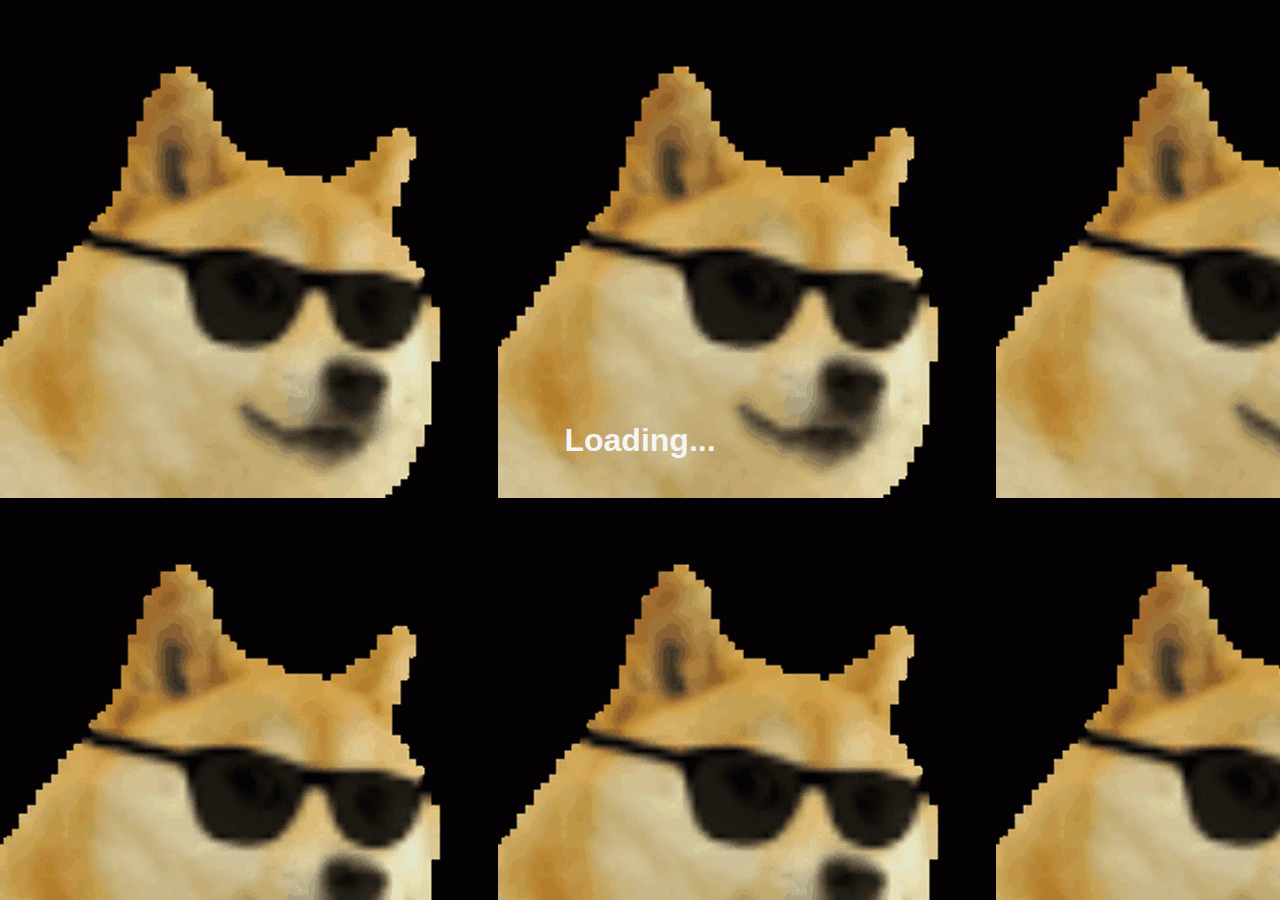
<file: index.html>
<!-- ניצן טולדו - I.D. 324247840
עומרי פיינגולד - I.D. 318913456 -->


<!DOCTYPE html>
<html>
<head>
    <title>Loading Screen</title>
    <link rel="stylesheet" type="text/css" href="styles.css">
    <style>
        .loading-screen {
            width: 100%;
            height: 100vh;
            display: flex;
            flex-direction: column;
            justify-content: center;
            align-items: center;
            background-color: #f1f1f1;
            font-family: 'Poppins', sans-serif;
            background-image: url(images/doge.gif);
        }

        .loading-title {
            color:whitesmoke;
            font-size: 32px;
            font-weight: bold;
            margin-bottom: 20px;
            animation: loading 1s ease-in-out infinite;
        }

        @keyframes loading {
            0% {
                opacity: 0.3;
            }
            50% {
                opacity: 1;
            }
            100% {
                opacity: 0.3;
            }
        }
    </style>
</head>
<body>
    <div class="loading-screen">
        <h1 class="loading-title">Loading...</h1>
    </div>

    <script>
        // Wait for 5 seconds before redirecting to the task manager page
        setTimeout(function() {
            window.location.href = "task-manager.html";
        }, 5000);
    </script>
</body>
</html>
</file>
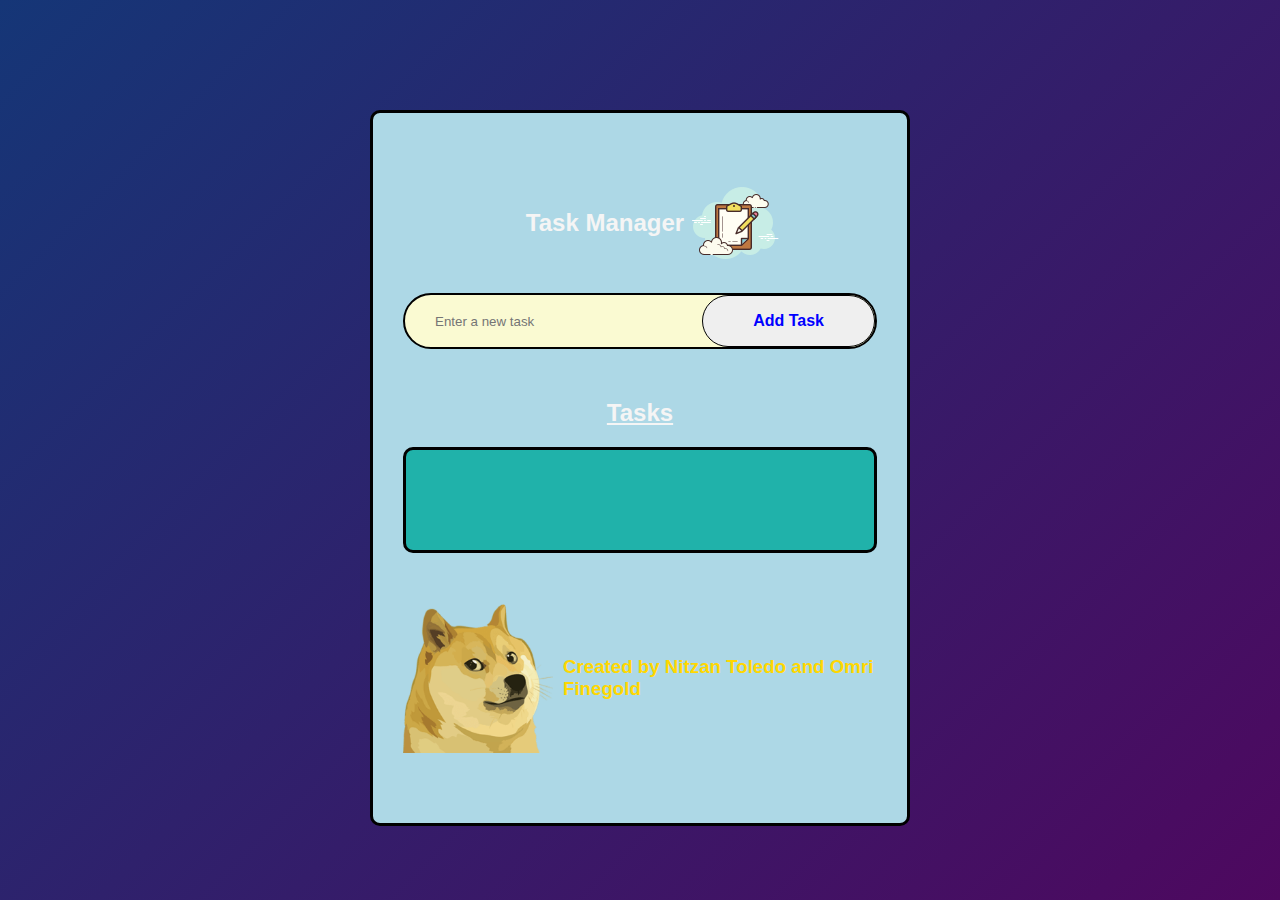
<file: task-manager.html>
<!-- ניצן טולדו - I.D. 324247840
עומרי פיינגולד - I.D. 318913456 -->


<!DOCTYPE html>
<html>
<head>
    <title>Task Manager</title>
    <link rel="icon" href="images/taskmanager.png" type="image/png">
    <link rel="stylesheet" type="text/css" href="styles.css">
    
</head>
<body>
<div class="background-image"></div>

<div class="container">
    <div class="task-list">
        <h2>Task Manager <img src="images/taskmanager.png"/></h2>
        <div class="rows">
            <input type="text" id="new-task-input" maxlength="30" placeholder="Enter a new task">
            <button onclick="addTask()">Add Task</button>
        </div>
        
        <h2 class="sometitle">Tasks</h2>        

        <div class="table">
            <ul id="tasks">
                <!-- Task items will be dynamically added here -->
            </ul>
        
            <script src="script.js"></script>

        </div>

        <div class="creators">
        <img class="dog" width="150" height="150" src="images/dog.png"/> <h3>Created by Nitzan Toledo and Omri Finegold</h3>
          </div>
        </div>

    </div>

  
    </div>
</div>
</body>
</html>
</file>
<file: styles.css>
/*
Created by:

Nitzan Toledo - I.D. 324247840
Omri Finegold - I.D. 318913456
*/

*{
    margin:0;
    padding:0;
    font-family: 'Poppins', sans-serif;
    box-sizing: border-box;
}

.container{
    width: 100%;
    min-height: 100vh;
    background: linear-gradient(135deg, #153677, #4e085f);
    padding: 10px;
}

.task-list{
    color: whitesmoke;
    width: 100%;
    max-width: 540px;
    background: lightblue;
    margin: 100px auto 20px;
    padding: 40px 30px 70px;
    border-radius: 10px;
    border: 3px solid black;
}

.task-list h2{
    text-align: center;
    display: flex;
    justify-content: center;
    align-items: center;
    padding-top: 20px;
    padding-left: 30px;
    margin-bottom:20px;
}

.task-list h2.sometitle{
    padding-right: 30px;
    text-decoration: underline;
}


.rows{
    display: flex;
    align-items: center;
    background: lightgoldenrodyellow;
    justify-content: space-between;
    border-radius: 30px;
    padding-left: 20px;
    margin-bottom: 30px;
    border: 2px solid black;
}

.rows button{

    padding: 16px 50px;
    font-size: 16px;
    color:blue;

}

input {
    flex: 1;
    border: none;
    outline: none;
    background: transparent;
    padding: 10px;
}

.table{
    width: 100%;
    max-width: 540px;
    background: lightseagreen;
    padding-bottom: 100px;
    border-radius: 10px;
    border: 3px solid black;
}


.taskcontainer{
    color: whitesmoke;
    text-align: center;
    display: flex;
    justify-content: center;
    align-items: center;
    padding-top: 20px;
    margin-bottom:20px;
}


button{
    font-weight: bold;
    border:none;
    outline: none;
    padding: 10px 10px;
    font-size: 12px;
    color:blue;
    cursor: pointer;
    border-radius: 50px;
    border: 1px solid black;
    transition: background-color 0.3s ease;

}

button:hover{
    background-color: white;
    color: blue;
}


ul li {
    display: flex;
    justify-content: space-between;
    align-items: center;
    list-style: none;
    font-size: 17px;
    padding: 10px 8px 12px 50px;
    user-select: none;
    position: relative;
  }
  
  ul li::before {
    content: '';
    position: absolute;
    height: 28px;
    width: 28px;
    border-radius: 50%;
    background-image: url(images/circle.png);
    background-size: cover;
    background-position: center;
    top: 12px;
    left: 8px;
  }
  

  ul li .buttons-container {
    margin-left: auto;
    display: flex;
    align-items: center;
    gap: 5px;
  }


.creators {
    display: flex;
    align-items: center;
    margin-top: 50px;
}

.creators .dog {
    margin-right: 10px;
}

.creators h3 {
    color: gold;
    animation: slide-in 1s ease-out;
}

@keyframes slide-in {
    0% {
        transform: translateX(-100%);
        opacity: 0;
    }
    100% {
        transform: translateX(0);
        opacity: 1;
    }
}


.task-number::after {
    content: '\00a0'; /* Unicode character for non-breaking space */
  }
</file>
